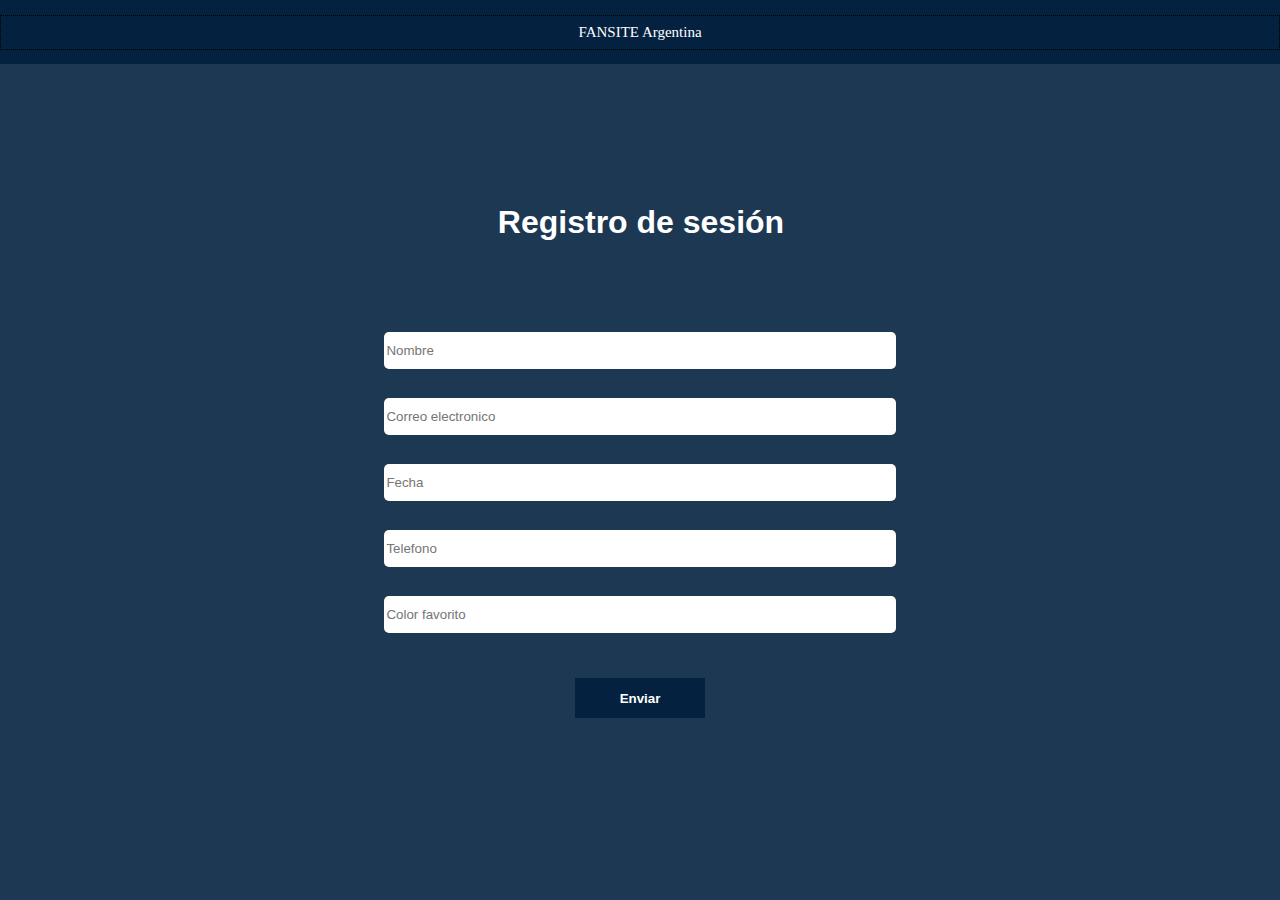
<file: Contacto.html>
<!DOCTYPE html>
<html lang="es">  
  <head>
    <link rel="stylesheet" type="text/css" href="styles.css">  
<title> 
    Inicio de sesión | FANSITE Argentina
</title>
</head>
<body class="contenedor">
    <div class="header"> 
        <p class="centrarTexto">FANSITE Argentina</p>
     </div>
     <table class="rectangulo">
        <th class="tamanotexto"><h1>Registro de sesión</h1></th>
        <form class="form">
            <tr> 
               <th> <input class="tamanoinput" type="text" placeholder="Nombre"></th>
            </tr>
            <tr>
               <th > <input class="tamanoinput" type="text" placeholder="Correo electronico"></th>
            </tr>
            <tr>
               <th > <input class="tamanoinput" type="text" placeholder="Fecha"></th>
            </tr>
            <tr>
               <th > <input class="tamanoinput" type="text" placeholder="Telefono"></th>
            </tr>
            <tr>
               <th > <input class="tamanoinput" type="text" placeholder="Color favorito"></th>
            </tr>
            <tr>
               <th > <button class="boton" type="submit" >Enviar</button></th>
        </form>
            </tr>
    </table>

<nav>
</nav>
<article>
<section>
</section>
<aside>
</aside>
</article>
<footer>
</footer>
</body>
</html>
</file>
<file: styles.css>
.header {
    position: fixed;
    top: 0;
    height: 64px;
    width: 100%;
    background-color: #042240;
    font-size: 15px;
    color: #FFFFFF;
    font-family: 'Ubuntu';
}

body {
    margin: 0;
}

.centrarTexto{
    text-align:center;
    border:1px dotted #000;
    padding:8px;
}

.contenedor {
    background: #1D3853;
}

.rectangulo {
    width: 50%; 
    height: 60%; 
    background: #1D3853;
    position: absolute;
    top: 50%;
    left: 50%;
    transform: translate(-50%, -50%);
    border-radius: 10px; 
}

.cuadroTexto {
    width: 580px; 
    height: 100px; 
    position: absolute;
    top: 50%;
    left: 50%;
    background-color: rgba(0, 0, 0, 0.2);
    border-radius: 4px;
    border-width: 0.5px;
}

.form{
    width: 100%;
    max-width: 600px;
    margin: 0 auto;
    display: flex;
    flex-direction: column;
    justify-content: center;
    align-items: center;
}
  
.form input{
    width: 90%;
    height: 30px;
    margin: .5rem
}
  
.form button{
    padding: .5em 1em;
    border:none;
    background: rgb(100,200,255);
    cursor: pointer;
}

.tamanotexto{
    width: 100%; 
    height: 100%; 
    display: block;
    font-family: 'inherite', sans-serif;
    color: #FFFFFF;
}

.tamanoinput{
    width: 80%; 
    border: 0;
    border-radius: 5px;
    height: 35px; 
    background-color: #FFFFFF;
    font-family: Helvetica, sans-serif;
    color: gray;
}

.boton {
    min-width: 130px;
    height: 40px;
    color: #fff;
    padding: 5px 10px;
    font-weight: bold;
    cursor: pointer;
    transition: all 0.3s ease;
    position: relative;
    display: inline-block;
    outline: none;
    border: 2px solid #042240;
    background: #042240;
    top: 15px;
  }
  
.boton:hover {
    background: #fff;
    color: #042240
  }
</file>
